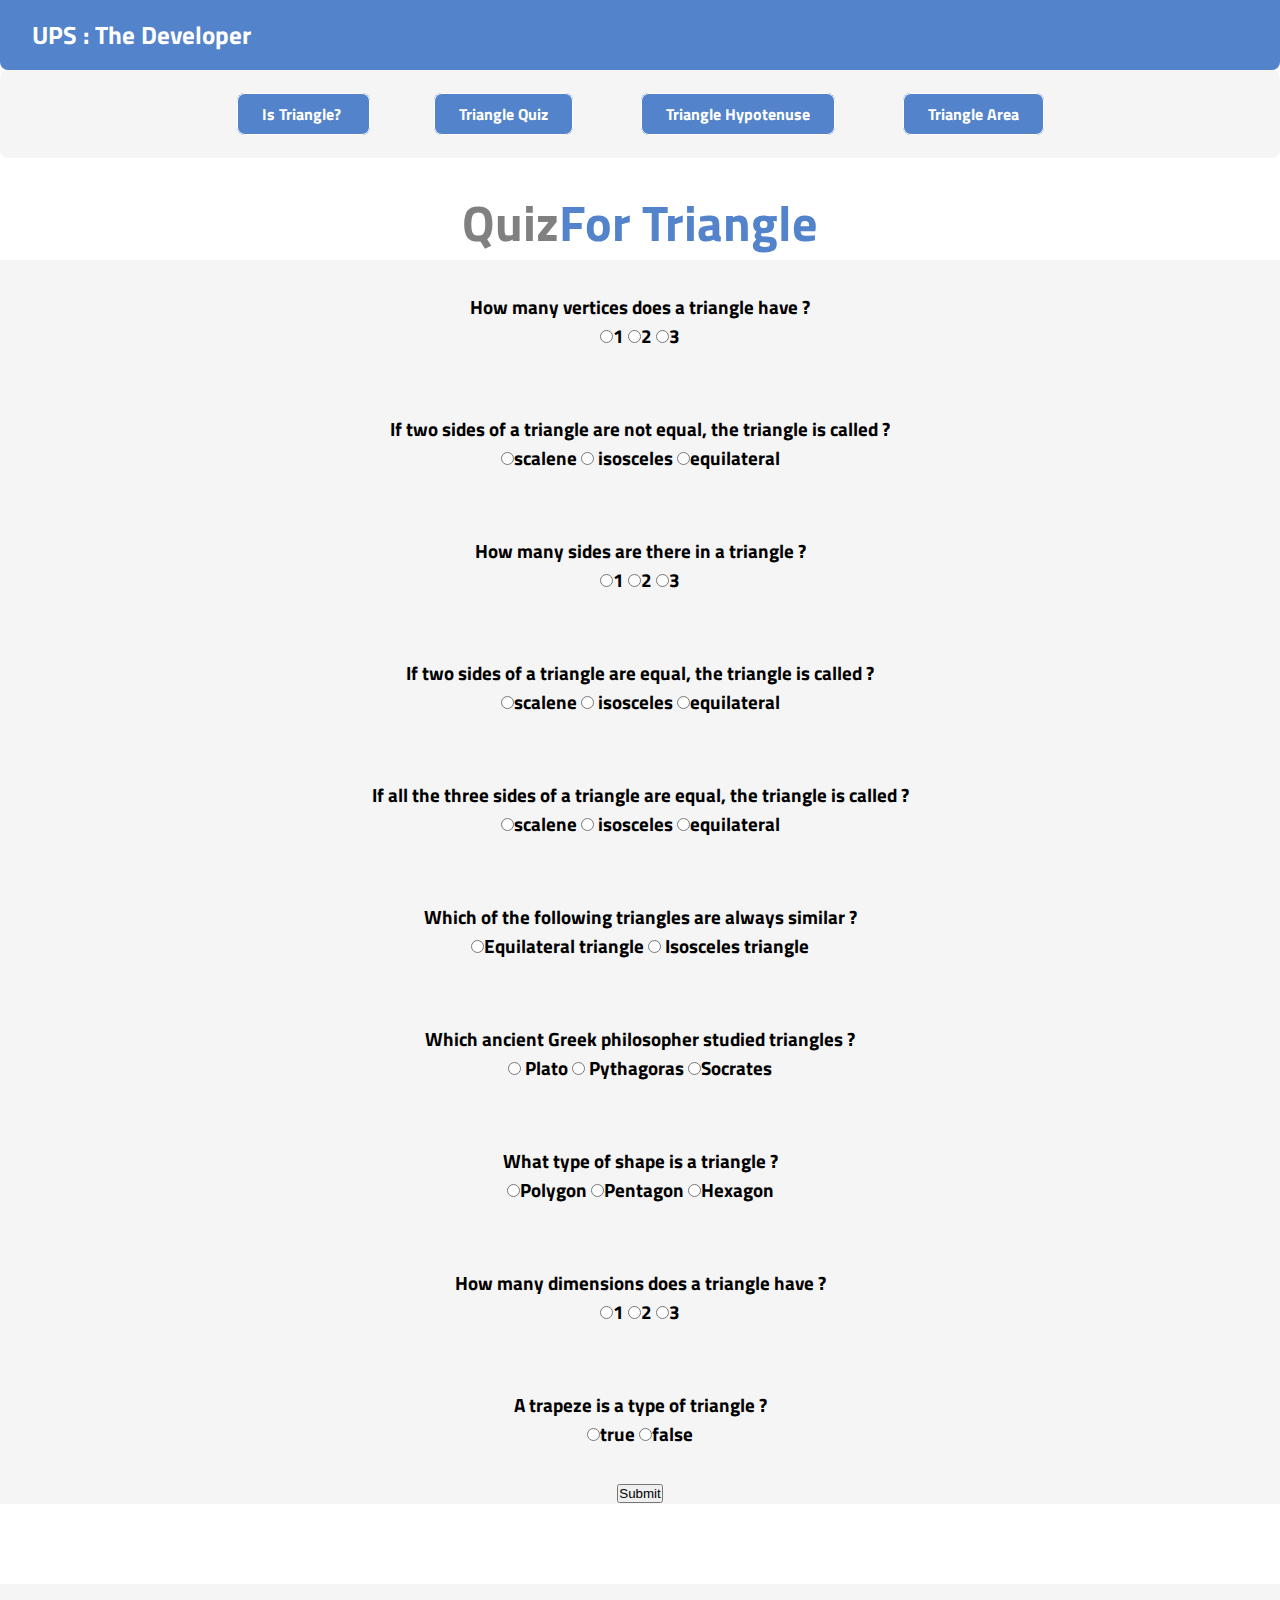
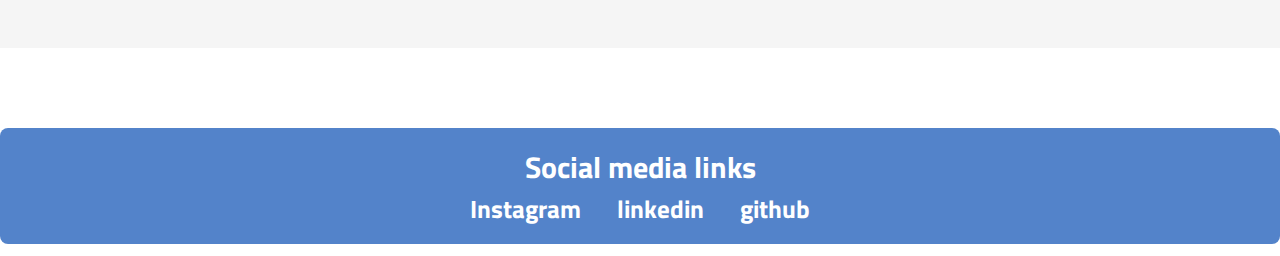
<file: Quiz.html>
<!DOCTYPE html>
<html lang="en">

<head>
    <meta charset="UTF-8">
    <meta http-equiv="X-UA-Compatible" content="IE=edge">
    <meta name="viewport" content="width=device-width, initial-scale=1.0">
    <title>Quiz for Triangle</title>
    <link rel = "icon" href = 
    "https://svgshare.com/i/abA.svg" 
            type ="image/x-icon">
    <link rel="stylesheet" href="Quiz.css">
</head>

<body>

    <nav class="nav1 container">
        <div class='navbrand'> UPS : The Developer</div>
        <div class='nav2'>
            <ul class='nav3'>
               <!--  <li class='link3 '><a class='link4' href="https://uday-pratap.netlify.app/index.html">HOME</a>

                </li>
                <li class='link3'><a class='link4 link5 pointer' href="https://uday-pratap.netlify.app/project.html">PROJECTS</a></li>
                </li>
                <li class='link3'><a class='link4' href="https://uday-pratap.netlify.app/blog.html">BLOGS</a></li>
                <li class='link3'><a class='link4' href="https://uday-pratap.netlify.app/contact.html">CONTACT US</a></li>

 -->

            </ul>
        </div>
    </nav>


    <nav class="section1 navSec">
        <a class='link secondary-link' href="index.html">Is Triangle? </a>
        <a class='link secondary-link' href="Quiz.html"> Triangle Quiz</a>
        <a class='link secondary-link' href="hypo.html"> Triangle Hypotenuse</a>
        <a class='link secondary-link' href="area.html"> Triangle Area</a>
    </nav>



    <h2 class="head" >Quiz<span class="header-color">For Triangle</span></h2>


  


    <div class="center">
        <form class="form">
            <div class=quesContainer>
                <p>How many vertices does a triangle have ?</p>
                <label>
                    <input type="radio" name=question1 value="1" required/>1
                    <input type="radio" name=question1 value="2" required/>2
                    <input type="radio" name=question1 value="3" required/>3
                </label>
            </div>
            <div class=quesContainer>
                <p>If two sides of a triangle are not equal, the triangle is called ?</p>
                <label>
                    <input type="radio" name=question2 value="scalene" required/>scalene
                    <input type="radio" name=question2 value="isosceles" required/> isosceles
                    <input type="radio" name=question2 value="equilateral" required/>equilateral
                </label>
            </div>
            <div class=quesContainer>
                <p>How many sides are there in a triangle ?</p>
                <label>
                    <input type="radio" name=question3 value="1" required/>1
                    <input type="radio" name=question3 value="2" required/>2
                    <input type="radio" name=question3 value="3" required/>3
                </label>
            </div>
            <div class=quesContainer>
                <p>If two sides of a triangle are equal, the triangle is called ?</p>
                <label>
                    <input type="radio" name=question4 value="scalene" required/>scalene
                    <input type="radio" name=question4 value="isosceles" required/> isosceles
                    <input type="radio" name=question4 value="equilateral" required/>equilateral
                </label>
            </div>

            <div class=quesContainer>
                <p> If all the three sides of a triangle are equal, the triangle is called ?</p>
                <label>
                    <input type="radio" name=question5 value="scalene" required/>scalene
                    <input type="radio" name=question5 value="isosceles" required/> isosceles
                    <input type="radio" name=question5 value="equilateral" required/>equilateral
                </label>
            </div>

            <div class=quesContainer>
                <p> Which of the following triangles are always similar ?</p>
                <label>
                    <input type="radio" name=question6 value="Equilateral triangle" required/>Equilateral triangle
                    <input type="radio" name=question6 value="Isosceles triangle" required /> Isosceles triangle
                </label>
            </div>

            <div class=quesContainer>
                <p> Which ancient Greek philosopher studied triangles ?</p>
                <label>
                    <input type="radio" name=question7 value="Plato" required/>  Plato
                    <input type="radio" name=question7 value="Pythagoras" required/> Pythagoras
                    <input type="radio" name=question7 value="Socrates" required/>Socrates
                </label>
            </div>
            
            <div class=quesContainer>
                <p>What type of shape is a triangle ?</p>
                <label>
                    <input type="radio" name=question8 value="Polygon" required/>Polygon
                    <input type="radio" name=question8 value="Pentagon" required/>Pentagon
                    <input type="radio" name=question8 value="Hexagon" required/>Hexagon
                </label>
            </div>

            <div class=quesContainer>
                <p>How many dimensions does a triangle have ?</p>
                <label>
                    <input type="radio" name=question9 value="1" required />1
                    <input type="radio" name=question9 value="2" required/>2
                    <input type="radio" name=question9 value="3" required/>3
                </label>
            </div>

            <div class=quesContainer>
                <p>A trapeze is a type of triangle ?</p>
                <label>
                    <input type="radio" name=question10 value="true"required />true
                    <input type="radio" name=question10 value="false" required/>false
                
                </label>
            </div>


            <button id="inputBtn" type="submit">
                Submit
            </button>


        </form>

<!-- 
        <button id="inputBtn">
            Submit
        </button> -->
 


    </div>

    <div class="outputBox center quesContainer"></div>


     
    <footer class= "footers" style="background-color:#5383ca ;">

        <div  class= "make-center" style="color:white ;"
        >Social media links</div>

        <ul >
            <li  class= "non-bullets">
                <a class= "text-color" style="color:white ;" href="https://www.instagram.com/u_p_singhh/">Instagram</a>


            </li>
            <li class= "non-bullets">

                <a class= "text-color"  style="color:white ;"href="https://www.linkedin.com/in/uday-pratap-a51a7569/">linkedin</a>

            </li>
            <li class= "non-bullets">

                <a class= "text-color" style="color:white ;" href="https://github.com/upsu9">github</a>

            </li>
        </ul>
    </footer>



</body>
<script src="Quiz.js" type="text/javascript"></script>

</html>
</file>
<file: Quiz.css>
@import url('https://fonts.googleapis.com/css2?family=Titillium+Web:wght@200&display=swap');

*,
*::before,
*::after {
    margin: 0;
    padding: 0;
    /*  box-sizing: border-box;  */
}

body {
    font-family: 'Titillium Web', sans-serif;
    margin: 0px
}

:root {
    --primary-color:
        #5383ca;
}

.pagewrap {
    display: flex;

    /*vertically stack children*/
    flex-direction: column;

    /* expand to take full height of page */
    /* min-height overrides both height & max-height */
    min-height: 100vh;
}

.container {

    padding-left: 1rem;
    padding-right: 1rem;

}

.container-center {
    max-width: 500px;
    margin: auto;
}

.link {
    text-decoration: none;
    padding: 0.5rem 1.5rem;
    font-weight: bolder;


}

.primary-link {
    color: var(--primary-color);
    border-radius: 0.5rem;
    background-color:
        white;
    margin: 2rem;
    border: 1px solid var(--primary-color);



}

.secondary-link {

    border-radius: 0.5rem;
    background-color: var(--primary-color);
    color: white;
    border: 1px solid white;
    margin: 2rem
}

.blogBtn {
    border-radius: 0.5rem;
    background-color: white;
    color: var(--primary-color);
    border: 1px solid var(--primary-color);
    margin: 1rem;
    text-decoration: none;
    padding: 0.5rem 1.5rem;
    font-weight: bolder;

}

.blogBtnA {
    border-radius: 0.5rem;
    background-color: var(--primary-color);
    color: white;
    border: 1px solid white;
    margin: 1rem;
    text-decoration: none;
    padding: 0.5rem 1.5rem;
    font-weight: bolder;
}

hr {
    /*   padding: 1rem 2rem; */
    margin: 2rem 0rem;
}

.linka {
    display: inline;
    margin: 0.5rem
}

.list-a {
    list-style: none;
    padding: 0rem 1rem;
    margin: 0.5rem
}

.list-b {
    list-style: none;
}



.nav1 {
    background-color: var(--primary-color);
    padding: 1rem 2rem;
    /* border-radius: 00.5rem; */
    border-bottom-left-radius: 00.5rem;
    border-bottom-right-radius: 0.5rem;
    font-size: 20px;


}

.navbrand {
    color: white;
    font-weight: bold;
    font-size: 25px;
    display: inline;

}

.head {
    color: grey;
    font-size: 50px;
    font-weight: bolder;
    text-shadow: var(--primary-color);
    text-align: center;
    margin-top: 2vmax;
}

.link3 {

    list-style: none;
    display: inline;
    padding: 0rem 1rem;


}

.link4 {
    text-decoration: none;
    color: white;
    text-align: right;
    text-shadow: var(--primary-color);


}

.nav1 .link5 {
    font-weight: bold;
}

.pointer {
    cursor: pointer;
}

.nav3 {

    text-align: right;

}

.hero {

    padding: 1rem;
}

.hero-img {
    margin: auto;
    max-width: 200px;
    display: block;

}

.hero-header {
    text-align: center;
    color: grey;
    font-weight: bolder;

}

.header-color {
    color: var(--primary-color);
    font-weight: bold;
}

/* section */

.section {
    background-color: var(--primary-color);
    text-align: center;
    color: white;
    padding: 0.5rem;
    border-radius: 00.5rem;
    margin-bottom: 5 rem;
    padding-bottom: 2rem;

}

.section1 {
    background-color: whitesmoke;
    text-align: center;
    color: var(--primary-color);
    padding: 0.5rem;
    border-radius: 00.5rem;
    margin-bottom: 5 rem;
    padding-bottom: 2rem;

}

.sec1 {
    font-style: italic;

}

.sec2 {

    font-weight: bold;
    padding-top: 1rem;
    padding-bottom: 0.5rem;
    font-size: 20px;

}

/* footer */

.footers {
    background-color: white;
    border-radius: 0.5rem;
    text-align: center;
    /* color:var(--primary-color); */
    padding: 1rem;


}

.make-center {
    margin: 0px;
    display: inline-flex;
    font-size: 30px;
    font-weight: bolder;
    color: var(--primary-color);
}

.non-bullets {
    list-style: none;
    display: inline;
    padding: 2rem 1rem;
}

.text-color {
    color: var(--primary-color);
    text-decoration: none;
    font-size: 25px;
    font-weight: bolder;
}

.center

{
    background-color: whitesmoke;
    margin: auto;
    align-items: center;
    display: flex;
    flex-direction: column;
    text-align: center;
    margin-bottom: 5rem;
   
}


main {
    flex-grow: 1;
}


.outputDialog{
margin: 1rem;
font-size: xx-large;
font-weight: bolder;
}

#btn-click{
    margin: 2rem;
}

.quesContainer{
    padding: 2rem;
    color: black;
    font-weight: bolder;
    font-size: larger;
}


.navSec{
    padding: 2rem;
}
</file>
